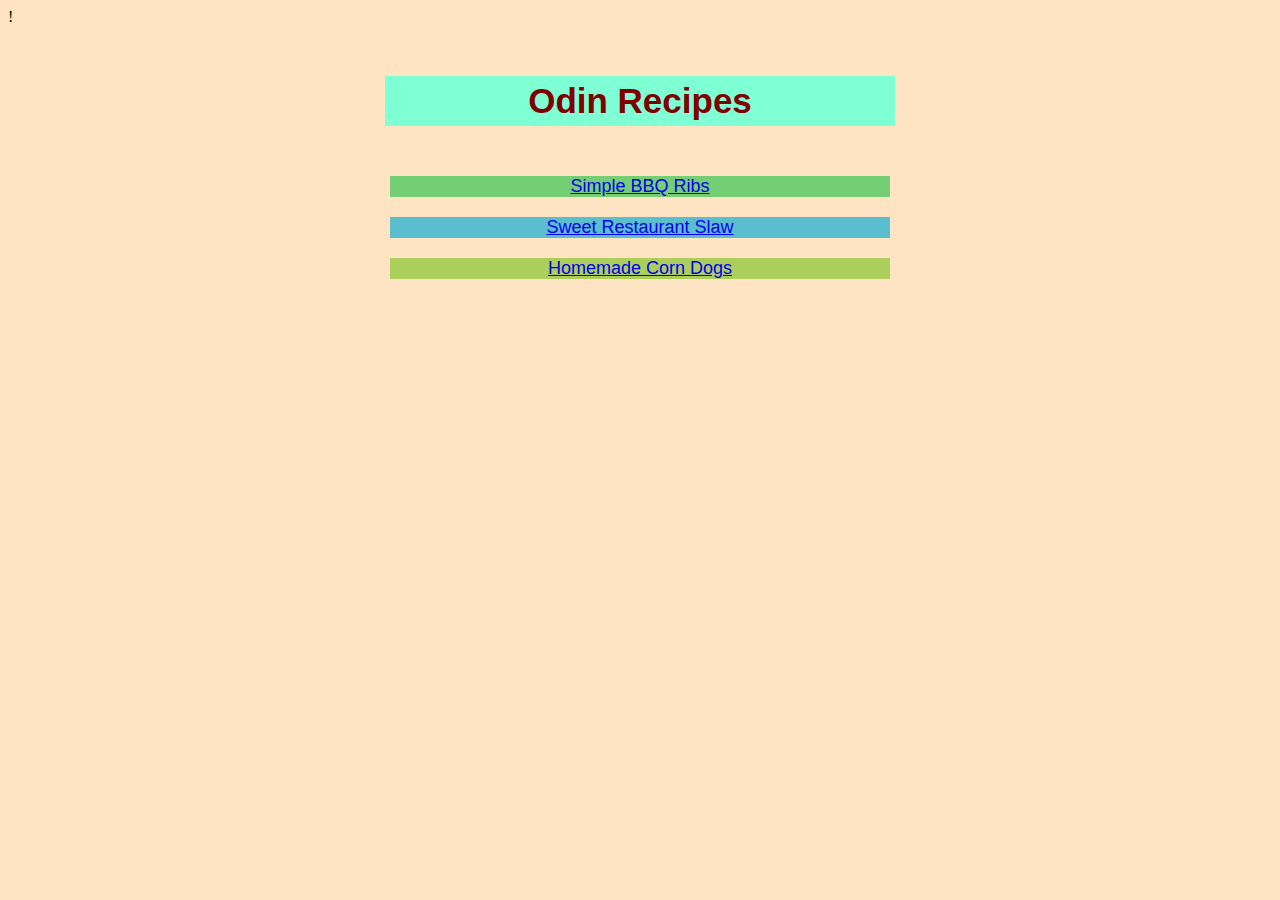
<file: index.html>
!<!DOCTYPE html>
<html lang="en">
    <head>
        <meta charset="utf-8">
        <title>Project: Recipes</title>
        <link rel="stylesheet" href="styles.css">
        <meta name="viewport" content="width=device-width, initial-scale=1.0">
    </head>
    <body>
        <h1>Odin Recipes</h1>
        <p class="ribs"><a href="recipes/ribs.html" target="_blank" rel="noopener noreferrer">Simple BBQ Ribs</a></p>
        <p class="sweet-coleslaw"><a href="recipes/sweet-coleslaw.html" target="_blank" rel="noopener noreferrer">Sweet Restaurant Slaw</a></p>
        <p class="corn-dogs"><a href="recipes/corn-dogs.html" target="_blank" rel="noopener noreferrer">Homemade Corn Dogs</a></p>
    </body>
</html>
</file>
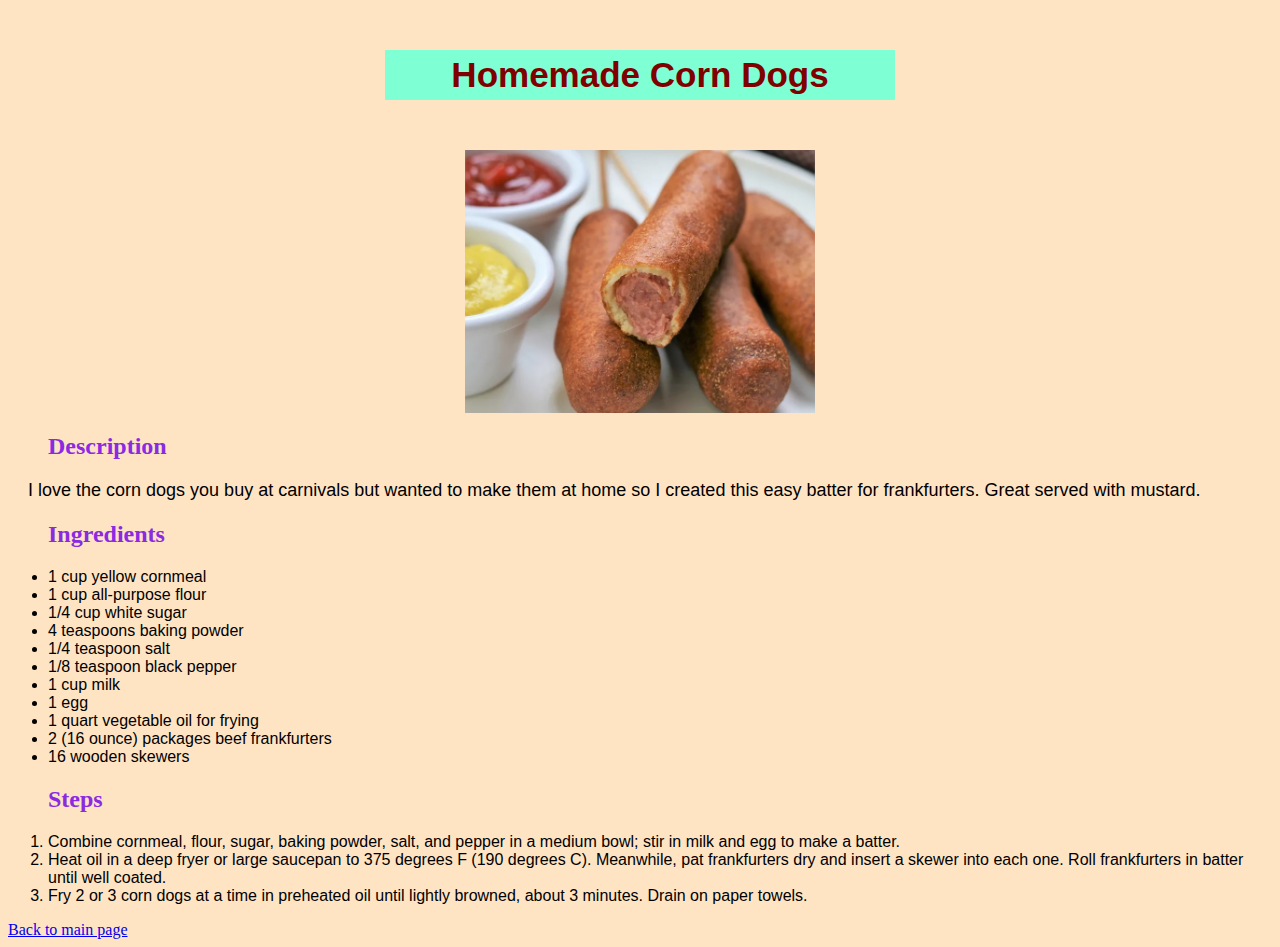
<file: recipes/corn-dogs.html>
<!DOCTYPE html>
<html>
    <head>
        <meta charset="utf-8">
        <title>Project: Recipes</title>
        <link rel="stylesheet" href="../styles.css">
        <meta name="viewport" content="width=device-width, initial-scale=1.0">
    </head>
    <body>
        <h1>Homemade Corn Dogs</h1>
        <img src="../images/corn-dogs.jpg" alt="Homemade Corn Dogs">
        <h2>Description</h2>
            <p>I love the corn dogs you buy at carnivals but wanted to make them at home 
                so I created this easy batter for frankfurters. Great served with mustard.</p>
        <h2>Ingredients</h2>
        <ul>
            <li>1 cup yellow cornmeal</li>
            <li>1 cup all-purpose flour</li>
            <li>1/4 cup white sugar</li>
            <li>4 teaspoons baking powder</li>
            <li>1/4 teaspoon salt</li>
            <li>1/8 teaspoon black pepper</li>
            <li>1 cup milk</li>
            <li>1 egg</li>
            <li>1 quart vegetable oil for frying</li>
            <li>2 (16 ounce) packages beef frankfurters</li>
            <li>16 wooden skewers</li>
        </ul>
        <h2>Steps</h2>
        <ol>
            <li>Combine cornmeal, flour, sugar, baking powder, salt, and pepper in a medium bowl; 
                stir in milk and egg to make a batter.
            </li>
            <li>
                Heat oil in a deep fryer or large saucepan to 375 degrees F (190 degrees C). Meanwhile,
                pat frankfurters dry and insert a skewer into each one. Roll frankfurters in 
                batter until well coated.
            </li>
            <li>Fry 2 or 3 corn dogs at a time in preheated oil until lightly browned, about 3 minutes.
                Drain on paper towels.
            </li>
        </ol>
        <a href="../index.html">Back to main page</a>
    </body>
</html>
</file>
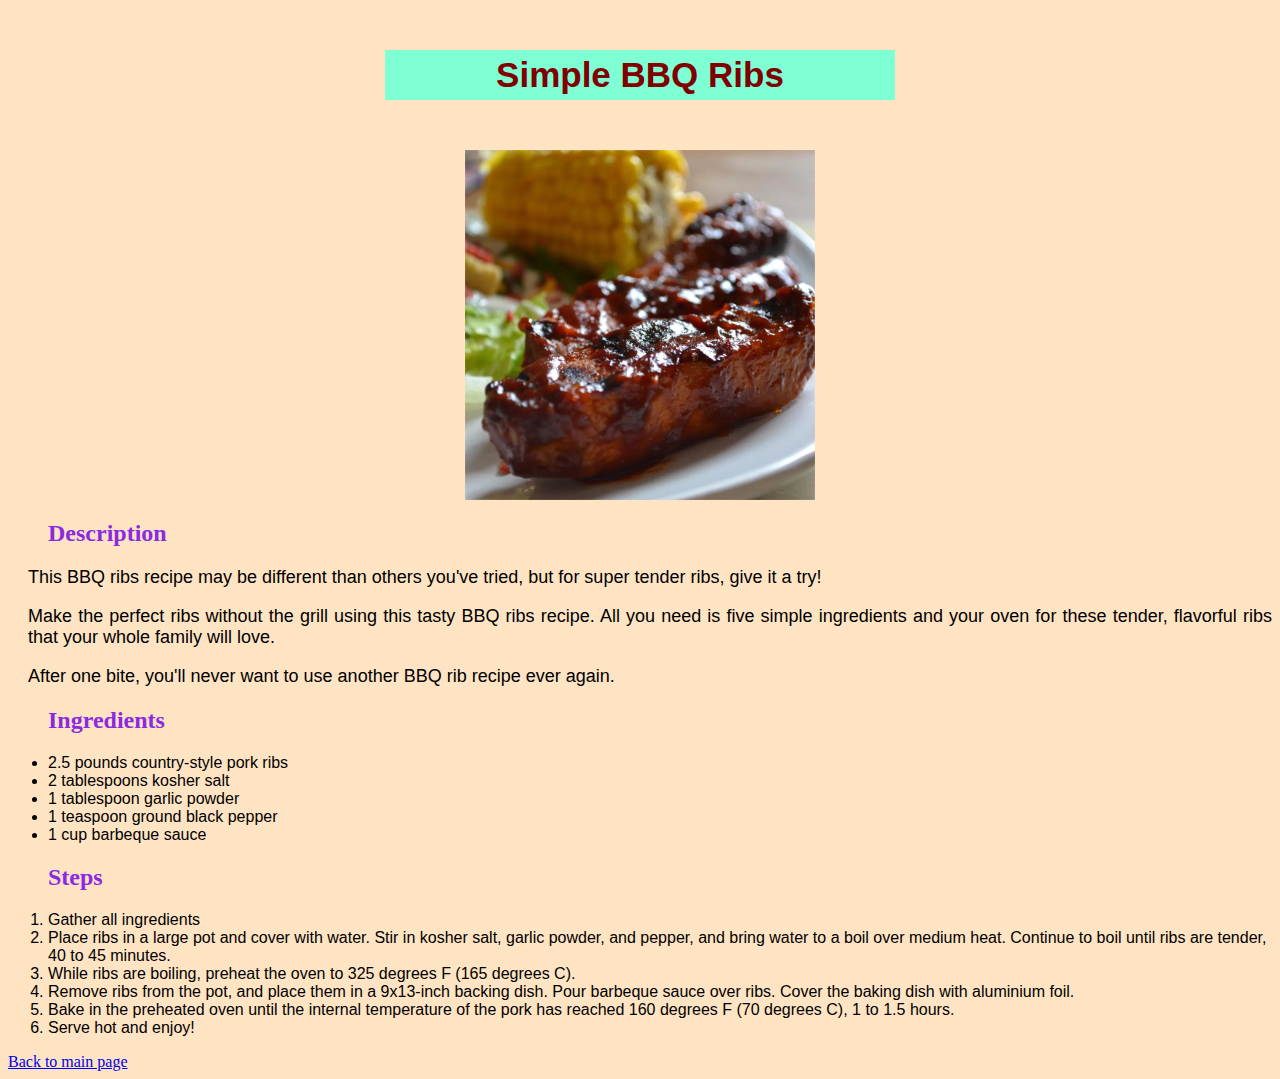
<file: recipes/ribs.html>
<!DOCTYPE html>
<html>
    <head>
        <meta charset="utf-8">
        <title>Project: Recipes</title>
        <link rel="stylesheet" href="../styles.css">
        <meta name="viewport" content="width=device-width, initial-scale=1.0">
    </head>
    <body>
        <h1>Simple BBQ Ribs</h1>
        <img src="../images/simple-bbq-ribs.jpg" alt="Simple BBQ Ribs">
        <h2>Description</h2>
            <p>This BBQ ribs recipe may be different than others you've tried, 
                but for super tender ribs, give it a try! </p>
            <p>Make the perfect ribs without the grill using this tasty BBQ ribs recipe. 
                All you need is five simple ingredients and your oven for these tender, 
                flavorful ribs that your whole family will love.</p>
            <p>After one bite, you'll never want to use another BBQ rib recipe ever again.</p>
        <h2>Ingredients</h2>
        <ul>
            <li>2.5 pounds country-style pork ribs</li>
            <li>2 tablespoons kosher salt</li>
            <li>1 tablespoon garlic powder</li>
            <li>1 teaspoon ground black pepper</li>
            <li>1 cup barbeque sauce</li>
        </ul>
        <h2>Steps</h2>
        <ol>
            <li>Gather all ingredients</li>
            <li>Place ribs in a large pot and cover with water. Stir in kosher salt, garlic powder, 
                and pepper, and bring water to a boil over medium heat. Continue to boil until
            ribs are tender, 40 to 45 minutes.</li>
            <li>While ribs are boiling, preheat the oven to 325 degrees F (165 degrees C).</li>
            <li>Remove ribs from the pot, and place them in a 9x13-inch backing dish. Pour barbeque
                sauce over ribs. Cover the baking dish with aluminium foil.
            </li>
            <li>Bake in the preheated oven until the internal temperature of the pork has reached 
                160 degrees F (70 degrees C), 1 to 1.5 hours.
            </li>
            <li>Serve hot and enjoy!</li>
        </ol>
        <a href="../index.html">Back to main page</a>
    </body>
</html>
</file>
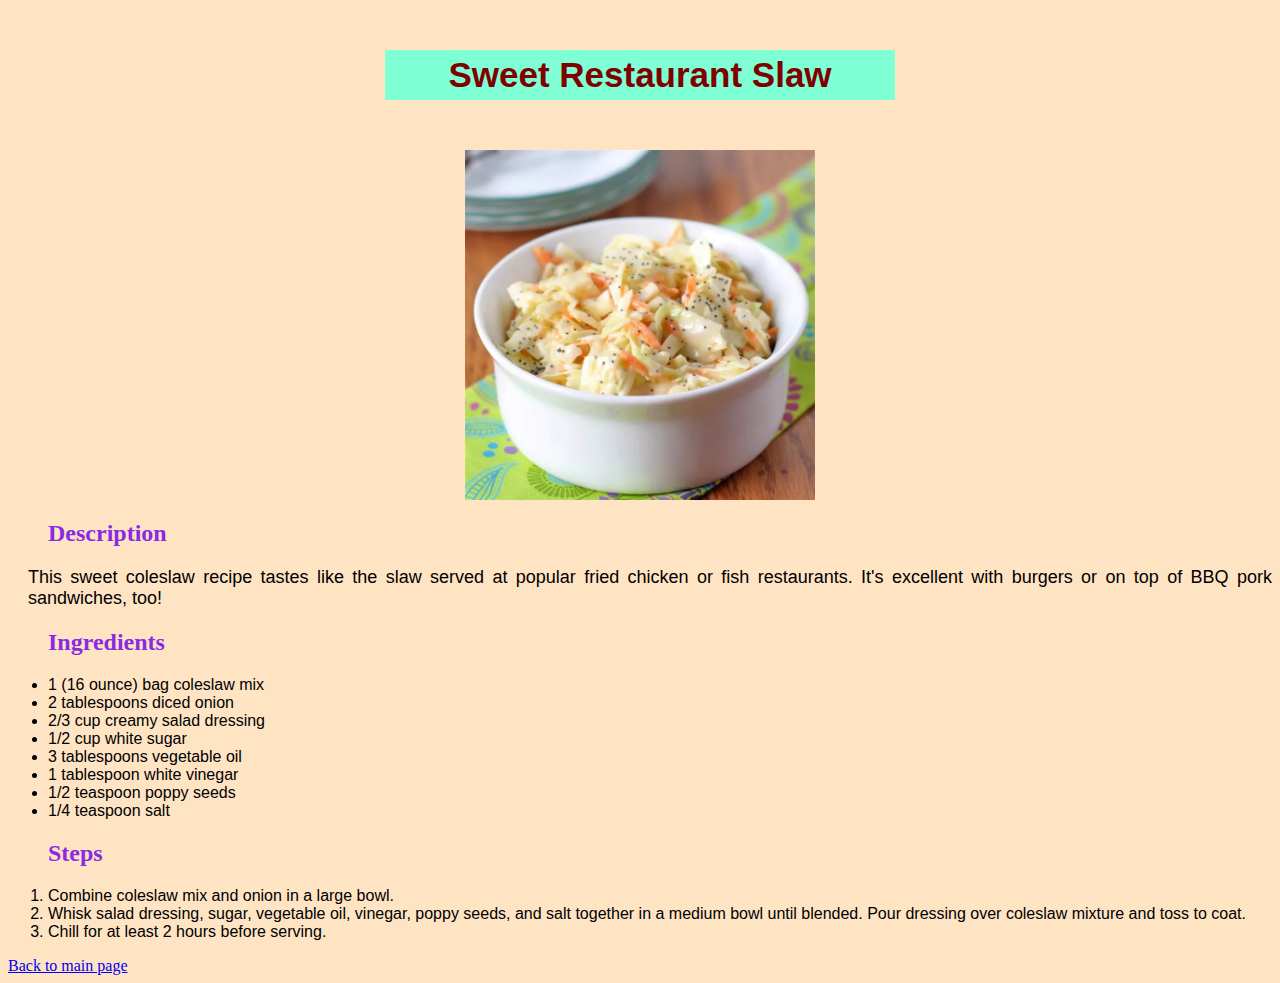
<file: recipes/sweet-coleslaw.html>
<!DOCTYPE html>
<html>
    <head>
        <meta charset="utf-8">
        <title>Project: Recipes</title>
        <link rel="stylesheet" href="../styles.css">
        <meta name="viewport" content="width=device-width, initial-scale=1.0">
    </head>
    <body>
        <h1>Sweet Restaurant Slaw</h1>
        <img src="../images/sweet-restaurant-slaw.jpg" alt="Sweet Restaurant Slaw">
        <h2>Description</h2>
            <p>This sweet coleslaw recipe tastes like the slaw served at popular fried chicken or fish
                restaurants. It's excellent with burgers or on top of BBQ pork sandwiches, too!</p>
        <h2>Ingredients</h2>
        <ul>
            <li>1 (16 ounce) bag coleslaw mix</li>
            <li>2 tablespoons diced onion</li>
            <li>2/3 cup creamy salad dressing</li>
            <li>1/2 cup white sugar</li>
            <li>3 tablespoons vegetable oil</li>
            <li>1 tablespoon white vinegar</li>
            <li>1/2 teaspoon poppy seeds</li>
            <li>1/4 teaspoon salt</li>
        </ul>
        <h2>Steps</h2>
        <ol>
            <li>Combine coleslaw mix and onion in a large bowl.</li>
            <li>Whisk salad dressing, sugar, vegetable oil, vinegar, poppy seeds, and salt 
                together in a medium bowl until blended. Pour dressing over coleslaw mixture
                and toss to coat.
            </li>
            <li>Chill for at least 2 hours before serving.</li>
        </ol>
        <a href="../index.html">Back to main page</a>
    </body>
</html>
</file>
<file: styles.css>
html {
    background-color: bisque;
}

h1 {
    text-align: center;
    color: maroon;
    background-color: aquamarine;
    margin: 50px auto;
    padding: 5px;
    font-size: 35px;
    font-family: Arial, Helvetica, sans-serif;
    font-weight: 800;
    width: 500px;
}

.ribs {
    text-align: center;
    background-color: rgb(116, 206, 116);
    width: 500px;
    margin: 20px auto;
}

.sweet-coleslaw {
    text-align: center;
    background-color: rgb(91, 190, 207);
    width: 500px;
    margin: 20px auto;
}

.corn-dogs {
    text-align: center;
    background-color: rgb(172, 207, 91);
    width: 500px;
    margin: 20px auto;
}

p{
    font-size: 18px;
    font-family: Arial, Helvetica, sans-serif;
    text-align: justify;
    margin-left: 20px;
}

img{
    width: 350px;
    height: auto;
    margin: 20px auto;
    display: block;
}

h2 {
    color: blueviolet;
    margin: 20px 40px ;

}

ul li {
    margin: auto;
    font-family: Arial, Helvetica, sans-serif;
    font-size: 16px;
}

ol li {
    margin: auto;
    font-family: Arial, Helvetica, sans-serif;
    font-size: 16px;
}
</file>
